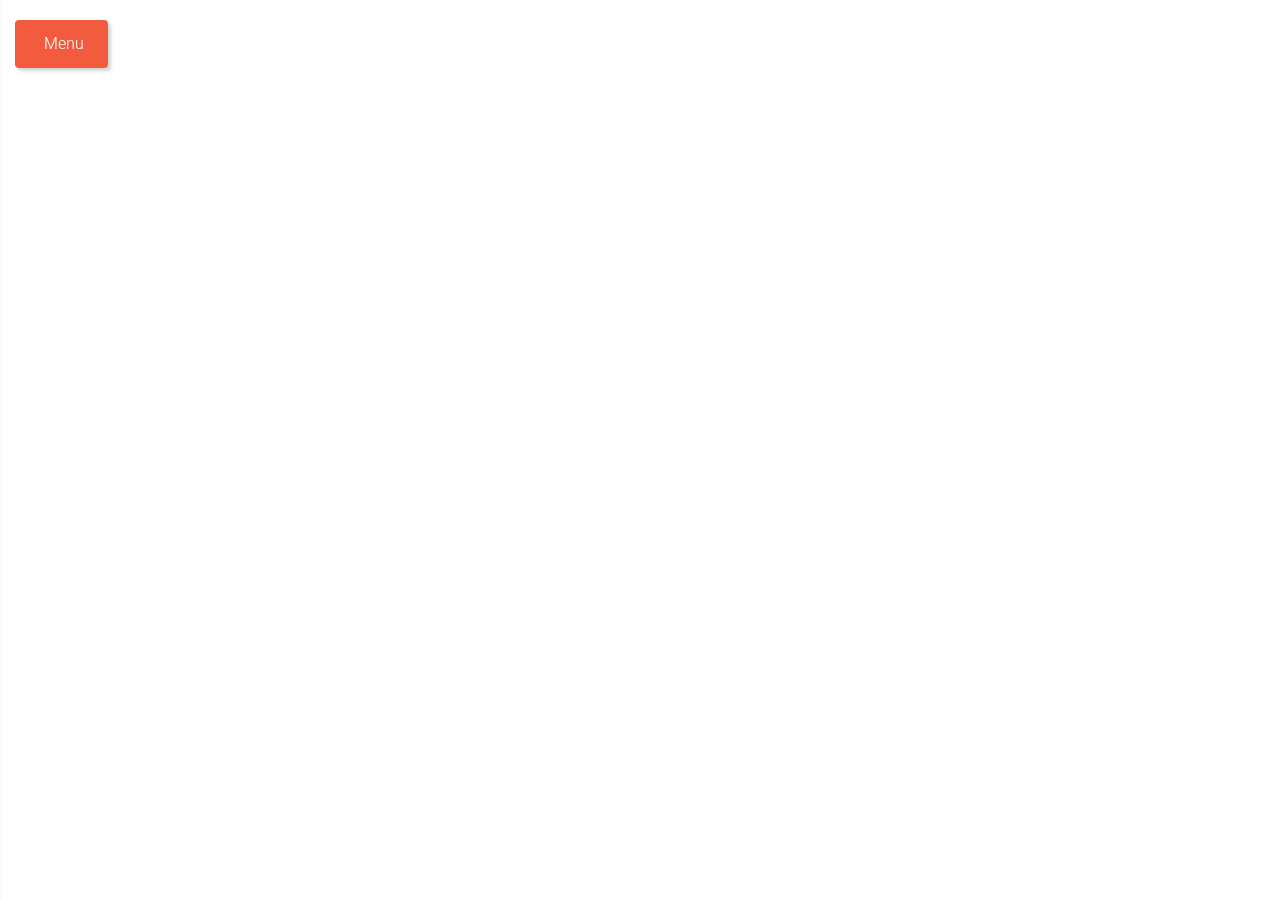
<file: teste/bootstrap-4-sidebar-menu/index.html>
<!doctype html>
<html lang="pt-br">

    <head>

		<!-- Required meta tags -->
        <meta charset="utf-8">
        <meta name="viewport" content="width=device-width, initial-scale=1, shrink-to-fit=no">
        
        <title>Menu</title>

        <!-- CSS -->
        <link rel="stylesheet" href="https://fonts.googleapis.com/css?family=Roboto:100,300,400,500&display=swap">
		<link rel="stylesheet" href="https://stackpath.bootstrapcdn.com/bootstrap/4.3.1/css/bootstrap.min.css" integrity="sha384-ggOyR0iXCbMQv3Xipma34MD+dH/1fQ784/j6cY/iJTQUOhcWr7x9JvoRxT2MZw1T" crossorigin="anonymous">
        <link rel="stylesheet" href="https://use.fontawesome.com/releases/v5.7.2/css/all.css" integrity="sha384-fnmOCqbTlWIlj8LyTjo7mOUStjsKC4pOpQbqyi7RrhN7udi9RwhKkMHpvLbHG9Sr" crossorigin="anonymous">
        <link rel="stylesheet" href="assets/css/jquery.mCustomScrollbar.min.css">
        <link rel="stylesheet" href="assets/css/animate.css">
        <link rel="stylesheet" href="assets/css/style.css">
        <link rel="stylesheet" href="assets/css/media-queries.css">

        <!-- Favicon and touch icons -->
        <link rel="shortcut icon" href="assets/ico/favicon.png">
        <link rel="apple-touch-icon-precomposed" sizes="144x144" href="assets/ico/apple-touch-icon-144-precomposed.png">
        <link rel="apple-touch-icon-precomposed" sizes="114x114" href="assets/ico/apple-touch-icon-114-precomposed.png">
        <link rel="apple-touch-icon-precomposed" sizes="72x72" href="assets/ico/apple-touch-icon-72-precomposed.png">
        <link rel="apple-touch-icon-precomposed" href="assets/ico/apple-touch-icon-57-precomposed.png">

    </head>

    <body>

		<!-- Wrapper -->
    	<div class="wrapper">

			<!-- Sidebar -->
			<nav class="sidebar">
				
				<!-- close sidebar menu -->
				<div class="dismiss">
					<i class="fas fa-arrow-left"></i>
				</div>
				
				
				<ul class="list-unstyled menu-elements">
					<li class="active">
						<a class="scroll-link" href="#top-content"><i class="fas fa-home"></i> Home</a>
					</li>
				</ul>
			
			</nav>
			<!-- Content -->
			<div class="content">
			
				<!-- open sidebar menu -->
				<a class="btn btn-primary btn-customized open-menu" href="#" role="button">
                    <i class="fas fa-align-left"></i> <span>Menu</span>
                </a>
	        
	        </div>
	        <!-- End content -->
        
        </div>
        <!-- End wrapper -->

        <!-- Javascript -->
		<script src="assets/js/jquery-3.3.1.min.js"></script>
		<script src="assets/js/jquery-migrate-3.0.0.min.js"></script>
		<script src="https://cdnjs.cloudflare.com/ajax/libs/popper.js/1.14.7/umd/popper.min.js" integrity="sha384-UO2eT0CpHqdSJQ6hJty5KVphtPhzWj9WO1clHTMGa3JDZwrnQq4sF86dIHNDz0W1" crossorigin="anonymous"></script>
		<script src="https://stackpath.bootstrapcdn.com/bootstrap/4.3.1/js/bootstrap.min.js" integrity="sha384-JjSmVgyd0p3pXB1rRibZUAYoIIy6OrQ6VrjIEaFf/nJGzIxFDsf4x0xIM+B07jRM" crossorigin="anonymous"></script>
        <script src="assets/js/jquery.backstretch.min.js"></script>
        <script src="assets/js/wow.min.js"></script>
        <script src="assets/js/jquery.waypoints.min.js"></script>
        <script src="assets/js/jquery.mCustomScrollbar.concat.min.js"></script>
        <script src="assets/js/scripts.js"></script>

    </body>

</html>
</file>
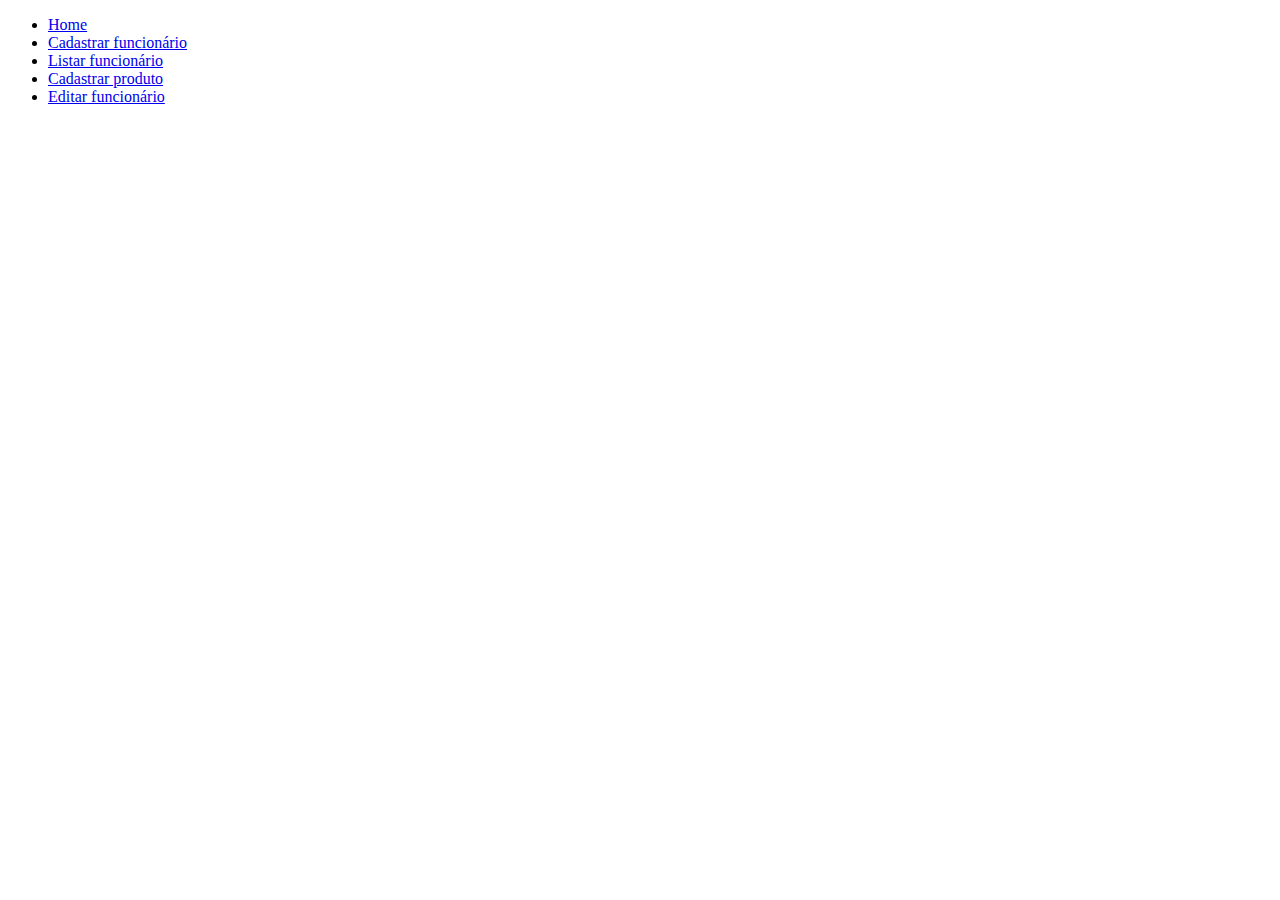
<file: configuracoes.html>
<!DOCTYPE html>
<html lang="pt/br">
<head>
    <meta charset="UTF-8">
    <meta http-equiv="X-UA-Compatible" content="IE=edge">
    <meta name="viewport" content="width=device-width, initial-scale=1.0">
    <title>Criar Pedido</title>
</head>
<body>
    <div>
        <ul>
            <form action="./configuracoes.html" method="POST">
            <li><a href="index.html">Home</a></li>
            <li><a href="cadastroUsuario.html">Cadastrar funcionário</a></li>
            <li><a href="listaUsuarios.html">Listar funcionário</a></li>
            <li><a href="cadastroProduto.html">Cadastrar produto</a></li>
            <li><a href="editarFuncionario.html">Editar funcionário</a></li>
        </ul>
    </div>
    
</body>
</html>
</file>
<file: teste/bootstrap-4-sidebar-menu/assets/css/style.css>
body { font-family: 'Roboto', sans-serif; font-size: 16px; font-weight: 300; color: #888; line-height: 30px; text-align: center; }

strong { font-weight: 500; }

a { color: #f35b3f; border-bottom: 1px dashed #f35b3f; text-decoration: none; transition: all .3s; }
a:hover, a:focus { color: #f35b3f; border: 0; text-decoration: none; }

h1, h2 { margin-top: 10px; font-size: 38px; font-weight: 100; color: #555; line-height: 50px; }
h3 { font-size: 22px; font-weight: 300; color: #555; line-height: 30px; }
h4 { font-size: 18px; font-weight: 300; color: #555; line-height: 26px; }

img { max-width: 100%; }

.medium-paragraph { font-size: 18px; line-height: 34px; }

::-moz-selection { background: #f35b3f; color: #fff; text-shadow: none; }
::selection { background: #f35b3f; color: #fff; text-shadow: none; }


/***** Wrapper *****/

.wrapper { display: block; }


/***** Sidebar *****/

.sidebar {
	width: 250px; height: 100vh; position: fixed; top: 0; left: -255px; z-index: 999; 
	background: #333; color: #fff; transition: all .3s; box-shadow: 3px 3px 3px rgba(51, 51, 51, 0.5);
	text-align: left;
}

.sidebar.active { left: 0; }

.dismiss {
	width: 35px; height: 35px; position:initial; top: 10px; right: 10px; transition: all .3s; 
	background: #444; border-radius: 4px; text-align: center; line-height: 35px; cursor: pointer;
	margin: 10px;
}

.dismiss:hover, .dismiss:focus { background: #555; color: #fff; }


.sidebar ul.menu-elements { padding: 5px 0; border-bottom: 1px solid #444; transition: all .3s; }

.sidebar ul li a {
	display: block; padding: 10px 20px;
	border: 0; color: #fff;
}
.sidebar ul li a:hover,
.sidebar ul li a:focus,
.sidebar ul li.active > a:hover,
.sidebar ul li.active > a:focus { outline: 0; background: #555; color: #fff; }

.sidebar ul li a i { margin-right: 5px; }

.sidebar ul li.active > a, a[aria-expanded="true"] {
	background: #444;
	color: #fff;
}

.sidebar ul ul a { background: #444; padding-left: 30px; font-size: 14px; }

.sidebar ul ul li.active > a { background: #555; }

.sidebar a[data-toggle="collapse"] {
    position: relative;
}

.sidebar .dropdown-toggle::after {
    display: block;
    position: absolute;
    top: 50%;
    right: 20px;
    transform: translateY(-50%);
}

.sidebar .to-top { padding: 20px; text-align: center; }

.sidebar .dark-light-buttons { padding: 10px 20px 30px 20px; text-align: center; }

/* sidebar light */

.sidebar.light { background: #fff; color: #888; }

.sidebar.light .dismiss { background: #ddd; color: #888; }

.sidebar.light .dismiss:hover, 
.sidebar.light .dismiss:focus { background: #ccc; color: #888; }


.sidebar.light ul.menu-elements { border-color: #eee; }

.sidebar.light ul li a { color: #888; }

.sidebar.light ul li a:hover,
.sidebar.light ul li a:focus,
.sidebar.light ul li.active > a:hover,
.sidebar.light ul li.active > a:focus { background: #ccc; color: #888; }

.sidebar.light ul li.active > a, .sidebar.light a[aria-expanded="true"] {
	background: #ddd;
	color: #888;
}

.sidebar.light ul ul a { background: #ddd; }

.sidebar.light ul ul li.active > a { background: #ccc; }

.sidebar.light a.btn-customized-3 { background: #ddd; color: #888; }

.sidebar.light a.btn-customized-3:hover, 
.sidebar.light a.btn-customized-3:active, 
.sidebar.light a.btn-customized-3:focus, 
.sidebar.light a.btn-customized-3:active:focus, 
.sidebar.light a.btn-customized-3.active:focus,
.sidebar.light a.btn-customized-3.btn.btn-primary:not(:disabled):not(.disabled):active,
.sidebar.light a.btn-customized-3.btn.btn-primary:not(:disabled):not(.disabled):active:focus {
	background: #ccc; color: #888;
}

.sidebar.light a.btn-customized-4.btn-customized-dark { background: #555; }
.sidebar.light a.btn-customized-4.btn-customized-light { background: #eee; }

.sidebar.light a.btn-customized-4.btn-customized-dark:hover, 
.sidebar.light a.btn-customized-4.btn-customized-dark:active, 
.sidebar.light a.btn-customized-4.btn-customized-dark:focus, 
.sidebar.light a.btn-customized-4.btn-customized-dark:active:focus, 
.sidebar.light a.btn-customized-4.btn-customized-dark.active:focus,
.sidebar.light a.btn-customized-4.btn-customized-dark.btn.btn-primary:not(:disabled):not(.disabled):active,
.sidebar.light a.btn-customized-4.btn-customized-dark.btn.btn-primary:not(:disabled):not(.disabled):active:focus {
	background: #ccc; color: #fff;
}

.sidebar.light a.btn-customized-4.btn-customized-light:hover, 
.sidebar.light a.btn-customized-4.btn-customized-light:active, 
.sidebar.light a.btn-customized-4.btn-customized-light:focus, 
.sidebar.light a.btn-customized-4.btn-customized-light:active:focus, 
.sidebar.light a.btn-customized-4.btn-customized-light.active:focus,
.sidebar.light a.btn-customized-4.btn-customized-light.btn.btn-primary:not(:disabled):not(.disabled):active,
.sidebar.light a.btn-customized-4.btn-customized-light.btn.btn-primary:not(:disabled):not(.disabled):active:focus {
	background: #ccc; color: #fff;
}


/***** Dark overlay *****/

.overlay {
    display: none; position: fixed; width: 100vw; height: 100vh; 
    background: rgba(51, 51, 51, 0.7); z-index: 998; opacity: 0; transition: all .5s ease-in-out;
}

.overlay.active { display: block; opacity: 1; }


/***** Content *****/

.content { width: 100%; transition: all 0.3s; }

.open-menu { position: fixed; top: 20px; left: 10px; z-index: 997; box-shadow: 3px 3px 3px rgba(51, 51, 51, 0.2); }

.open-menu.btn-customized,
.open-menu.btn-customized:hover, 
.open-menu.btn-customized:active, 
.open-menu.btn-customized:focus, 
.open-menu.btn-customized:active:focus, 
.open-menu.btn-customized.active:focus,
.open-menu.btn-customized.btn.btn-primary:not(:disabled):not(.disabled):active,
.open-menu.btn-customized.btn.btn-primary:not(:disabled):not(.disabled):active:focus {
	box-shadow: 3px 3px 3px rgba(51, 51, 51, 0.2);
}


/***** Buttons *****/

a.btn-customized {
	margin-left: 5px; margin-right: 5px; padding: .75rem 1.5rem; 
	background: #f35b3f; border: 0; border-radius: 4px; 
	font-size: 16px; font-weight: 300; color: #fff; box-shadow: none;
}

a.btn-customized:hover, 
a.btn-customized:active, 
a.btn-customized:focus, 
a.btn-customized:active:focus, 
a.btn-customized.active:focus,
a.btn-customized.btn.btn-primary:not(:disabled):not(.disabled):active,
a.btn-customized.btn.btn-primary:not(:disabled):not(.disabled):active:focus {
	outline: 0; background: #cd533d; background: rgba(243, 91, 63, 0.7); border: 0; color: #fff; box-shadow: none;
}

a.btn-customized-2 {
	margin-left: 5px; margin-right: 5px; padding: .75rem 1.5rem; 
	background: #fff; border: 0; border-radius: 4px; 
	font-size: 16px; font-weight: 300; color: #555; box-shadow: none;
}

a.btn-customized-2:hover, 
a.btn-customized-2:active, 
a.btn-customized-2:focus, 
a.btn-customized-2:active:focus, 
a.btn-customized-2.active:focus,
a.btn-customized-2.btn.btn-primary:not(:disabled):not(.disabled):active,
a.btn-customized-2.btn.btn-primary:not(:disabled):not(.disabled):active:focus {
	outline: 0; background: #ccc; background: rgba(255, 255, 255, 0.5); border: 0; color: #555; box-shadow: none;
}

a.btn-customized-3 {
	display: inline-block; width: 100%; margin: 0; padding: .75rem 1.5rem; 
	background: #444; border: 0; border-radius: 4px; 
	font-size: 16px; font-weight: 300; color: #fff; box-shadow: none;
}

a.btn-customized-3:hover, 
a.btn-customized-3:active, 
a.btn-customized-3:focus, 
a.btn-customized-3:active:focus, 
a.btn-customized-3.active:focus,
a.btn-customized-3.btn.btn-primary:not(:disabled):not(.disabled):active,
a.btn-customized-3.btn.btn-primary:not(:disabled):not(.disabled):active:focus {
	outline: 0; background: #555; border: 0; color: #fff; box-shadow: none;
}

a.btn-customized i, 
a.btn-customized-2 i,
a.btn-customized-3 i { margin-right: 5px; }


a.btn-customized-4 {
	display: inline-block; width: 28px; height: 28px; margin: 0 3px; padding: 0; 
	background: #444; border: 0; border-radius: 50%; 
	font-size: 16px; font-weight: 300; color: #fff; box-shadow: none; text-indent: -999999px;
}

a.btn-customized-4.btn-customized-dark { background: #222; }
a.btn-customized-4.btn-customized-light { background: #fff; }

a.btn-customized-4.btn-customized-dark:hover, 
a.btn-customized-4.btn-customized-dark:active, 
a.btn-customized-4.btn-customized-dark:focus, 
a.btn-customized-4.btn-customized-dark:active:focus, 
a.btn-customized-4.btn-customized-dark.active:focus,
a.btn-customized-4.btn-customized-dark.btn.btn-primary:not(:disabled):not(.disabled):active,
a.btn-customized-4.btn-customized-dark.btn.btn-primary:not(:disabled):not(.disabled):active:focus {
	outline: 0; background: #555; border: 0; color: #fff; box-shadow: none;
}

a.btn-customized-4.btn-customized-light:hover, 
a.btn-customized-4.btn-customized-light:active, 
a.btn-customized-4.btn-customized-light:focus, 
a.btn-customized-4.btn-customized-light:active:focus, 
a.btn-customized-4.btn-customized-light.active:focus,
a.btn-customized-4.btn-customized-light.btn.btn-primary:not(:disabled):not(.disabled):active,
a.btn-customized-4.btn-customized-light.btn.btn-primary:not(:disabled):not(.disabled):active:focus {
	outline: 0; background: #555; border: 0; color: #fff; box-shadow: none;
}


/***** General style, all sections *****/

.section-container { margin: 0 auto; padding-bottom: 80px; }

.section-container-gray-bg { background: #f8f8f8; }

.section-container-image-bg, 
.section-container-image-bg h2, 
.section-container-image-bg h3 { color: #fff; }

.section-container-image-bg .divider-1 span { border-color: #fff; border-color: rgba(255, 255, 255, 0.8); }

.section-description { margin-top: 60px; padding-bottom: 10px; }

.section-description p { margin-top: 20px; padding: 0 120px; }
.section-container-image-bg .section-description p { opacity: 0.8; }

.section-bottom-button { padding-top: 20px; }


/***** Divider *****/

.divider-1 span { display: inline-block; width: 200px; border-bottom: 1px dotted #aaa; }


/***** Top content *****/

.top-content { width: 100%; padding: 60px 0 120px 0; }

.top-content h1 { padding-top: 60px; color: #fff; }
.top-content .description { margin: 30px 0 0 0; padding-bottom: 30px; }
.top-content .description p { color: #fff; color: rgba(255, 255, 255, 0.8); }
.top-content .description a { color: #fff; color: rgba(255, 255, 255, 0.8); border-color: #fff; border-color: rgba(255, 255, 255, 0.8); }
.top-content .description a:hover,
.top-content .description a:focus { color: #fff; color: rgba(255, 255, 255, 0.8); }


/***** Section 1 *****/

.section-1-box { padding-top: 30px; text-align: left; }

.section-1-box .section-1-box-icon {
	width: 80px; height: 80px; margin: 0 auto;
	border: 1px solid #f35b3f;
    font-size: 40px; color: #f35b3f; line-height: 78px; text-align: center;
    border-radius: 50%;
}

.section-1-box h3 { margin-top: 0; padding: 0 0 10px 0; }


/***** Section 2 *****/

.section-2-box { margin-top: 30px; text-align: left; }
.section-2-box h3 { margin-top: 0; }
.section-2-box-text .medium-paragraph { margin-top: 20px; margin-bottom: 20px; }
.section-2-box img { border-radius: 6px; }


/***** Section 3 *****/

.section-3-box { margin-top: 30px; text-align: left; }

.section-3-box .section-3-box-icon {
	width: 60px; height: 60px; margin: 0 auto;
	background: #f35b3f;
    font-size: 28px; color: #fff; line-height: 60px; text-align: center;
    border-radius: 50%;
}

.section-3-box h3 { margin-top: 0; padding: 0 0 10px 0; }


/***** Section 5 *****/

.section-5-box { padding-top: 30px; text-align: left; }

.section-5-box-image { overflow: hidden; border-radius: 6px; }
.section-5-box-image img { transition: all .8s; }
.section-5-box-image:hover img { transform: scale(1.25); }

.section-5-box h3 { margin-top: 30px; }
.section-5-box h3 a { color: #555; border: 0; }
.section-5-box h3 a:hover, .section-5-box h3 a:focus { color: #f35b3f; }

.section-5-box h3 i { padding-left: 10px; color: #ccc; transition: all .3s; }
.section-5-box h3:hover i { padding-left: 15px; }

.section-5-box-date { padding-bottom: 10px; font-size: 14px; color: #aaa; text-transform: uppercase; }

.section-5-box-date i { padding-right: 5px; color: #ddd; }

.section-5-container .section-bottom-button { padding-top: 40px; }


/***** Section 6 *****/

.section-6-box { padding-top: 30px; text-align: left; }

.section-6-box h3 { margin-top: 0; }

/* contact form */
.section-6-form { padding-top: 20px; text-align: left; }

.section-6-form input[type="text"],
.section-6-form textarea {
    background: none; border: 1px solid #fff; 
    font-family: 'Roboto', sans-serif; font-size: 16px; font-weight: 300; color: #fff; 
    box-shadow: none;
    transition: all .3s;
}

.section-6-form textarea { height: 90px; }

.section-6-form input[type="text"]:focus,
.section-6-form textarea:focus { outline: 0; background: #fff; border: 1px solid #fff; color: #888; box-shadow: none; }

.section-6-form input[type="text"].input-error, 
.section-6-form textarea.input-error { border-color: #f35b3f; }

.section-6-form input[type="text"]::-moz-placeholder,
.section-6-form textarea::-moz-placeholder { color: #ccc; font-style: italic; }

.section-6-form input[type="text"]:-ms-input-placeholder,
.section-6-form textarea:-ms-input-placeholder { color: #ccc; font-style: italic; }

.section-6-form input[type="text"]::-webkit-input-placeholder,
.section-6-form textarea::-webkit-input-placeholder { color: #ccc; font-style: italic; }

.section-6-form button.btn-customized {
	padding: .75rem 1.5rem; 
	background: #f35b3f; border: 0; border-radius: 4px; 
	font-family: 'Roboto', sans-serif;
	font-size: 16px; font-weight: 300; color: #fff; box-shadow: none;
}

.section-6-form button.btn-customized:hover, 
.section-6-form button.btn-customized:active, 
.section-6-form button.btn-customized:focus, 
.section-6-form button.btn-customized:active:focus, 
.section-6-form button.btn-customized.active:focus,
.section-6-form button.btn.btn-primary:not(:disabled):not(.disabled):active,
.section-6-form button.btn.btn-primary:not(:disabled):not(.disabled):active:focus {
	outline: 0; background: #cd533d; background: rgba(243, 91, 63, 0.7); border: 0; color: #fff; box-shadow: none;
}

.section-6-form button.btn-customized i { margin-right: 5px; }
/* end contact form */

.section-6-social { padding-top: 20px; }

.section-6-social a {
	display: inline-block; width: 46px; height: 46px; margin: 0 10px 10px 0; 
	background: #fff; border: 0; border-radius: 50%; color: #555; text-align: center; line-height: 46px;
}
.section-6-social a:hover, 
.section-6-social a:focus { background: #ccc; background: rgba(255, 255, 255, 0.5); border: 0; color: #555; }


/***** Footer *****/

footer { padding: 40px 0; }
</file>
<file: teste/bootstrap-4-sidebar-menu/assets/css/media-queries.css>
@media (min-width: 992px) and (max-width: 1199px) {
	
	.section-1-box .section-1-box-icon { width: 60px; height: 60px; font-size: 32px; line-height: 60px; }
	
}

@media (min-width: 768px) and (max-width: 991px) {

	.section-description p { padding: 0; }
	
	.section-1-box .section-1-box-icon { width: 50px; height: 50px; font-size: 26px; line-height: 50px; }
	
	.section-3-box .section-3-box-icon { width: 50px; height: 50px; font-size: 26px; line-height: 50px; }

}

@media (max-width: 767px) {
	
	.top-content { padding: 20px 0 100px 0; }
	.top-content h1 { font-size: 22px; }
	.top-content .description { margin: 10px 0 0 0; }
	.top-content a.btn { margin: 5px; }
	
	.section-description p { padding: 0; }
	
	.section-1-container { padding-bottom: 60px; }
	.section-1-box { text-align: center; }
	.section-1-box h3 { margin-top: 20px; padding-top: 10px; }
	
	.section-3-box { text-align: center; }
	.section-3-box h3 { margin-top: 20px; padding-top: 10px; }
	
	.section-5-box { text-align: center; }
	
	.section-6-box { text-align: center; }
	.section-6-social a { margin: 0 5px 10px 5px; }
	.section-6-form { margin-bottom: 30px; text-align: center; }
	
}

@media (max-width: 575px) {
	
	h1, h2 { font-size: 22px; }
	h3 { font-size: 18px; }

}
</file>
